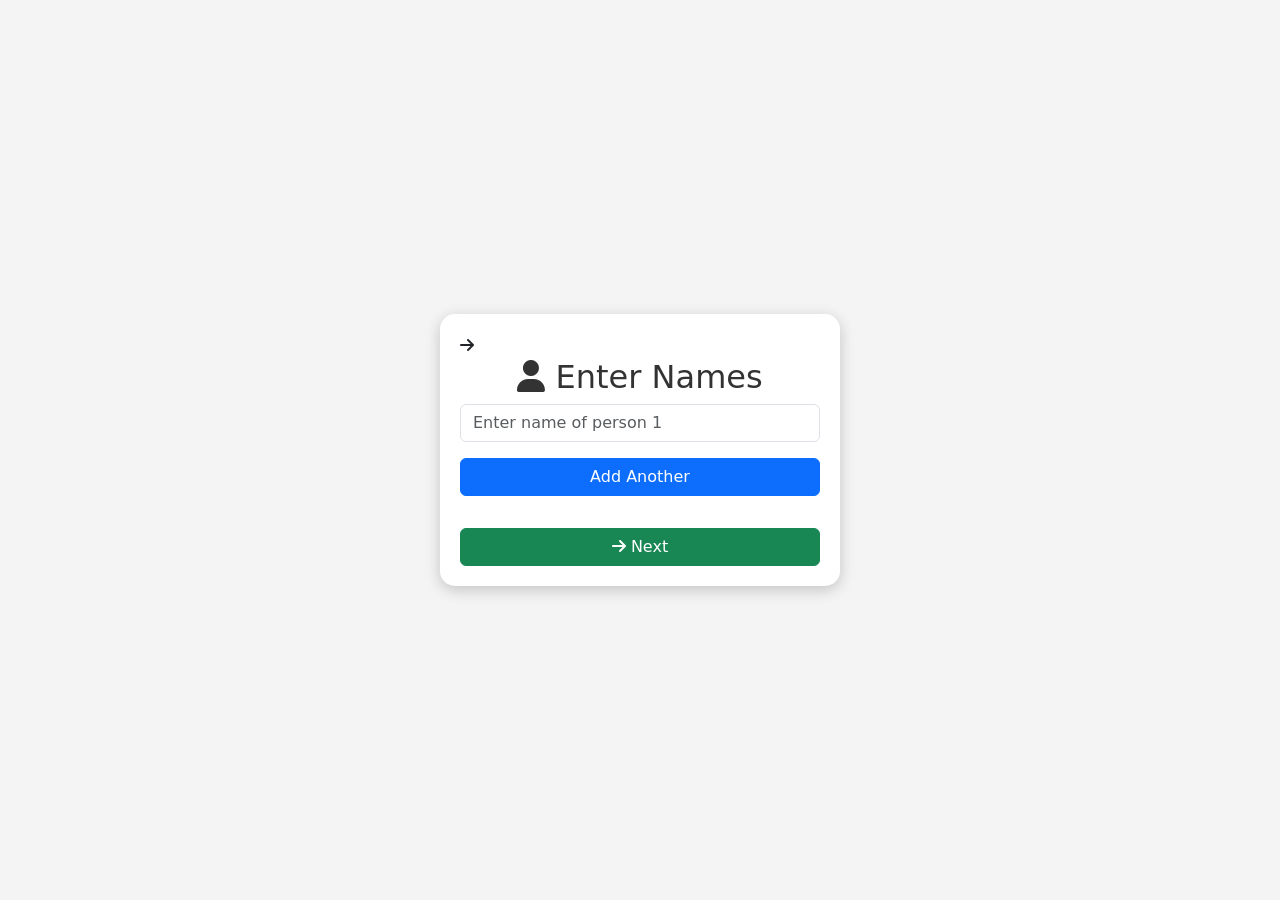
<file: index.html>
<!DOCTYPE html>
<html>
<head>
    <title>Expense Splitter</title>
    <link href="https://cdn.jsdelivr.net/npm/bootstrap@5.3.2/dist/css/bootstrap.min.css" rel="stylesheet">
    <link rel="stylesheet" href="https://cdnjs.cloudflare.com/ajax/libs/font-awesome/6.4.0/css/all.min.css">
    <link rel="stylesheet" href="style.css">
    <link rel="icon" href="image/logo.png" type="image/png" sizes="64x64">
</head>

<body>
    <div class="container your-element" id="firstpage">
        <i class="fa-solid fa-arrow-right back" title="Next" onclick="goToNextPage()"></i>
        <h2 class="text-center"><i class="fa-solid fa-user"></i> Enter Names</h2>

        <div id="nameInputs" class="mb-3">
            <input type="text" class="form-control mb-2" placeholder="Enter name of person 1" id="placeholder">
            <button class="btn btn-primary w-100 mt-2">Add Another</button>
            <!-- <div class="namelist_degine rounded">
                <img src="image/mn6dbcs15y9zru0yjw45ly54mqsf.png" alt="A nice photo" width="30" height="30">
                <span>farhan</span>
                <span class="ml-4 justify-content-end" style="margin-left: 30px !important;"><i class="fa-solid fa-trash"></i></span>
            </div> -->
        </div>

        <button class="btn btn-success w-100 mt-3" onclick="goToNextPage()">
            <i class="fa-solid fa-arrow-right"></i> Next
        </button>
    </div>



    <div class="container" id="secondpage">
        <i class="fa-solid fa-arrow-left text-end back" id="back" title="Back"></i>
        <h2 class="text-center"><i class="fa-solid fa-coins"></i> Expense Splitter</h2>
        <div>
            <input type="number" class="form-control" id="expenseAmount" placeholder="Enter Amount">
            <input type="text" class="form-control mt-2 cursor-pointer" id="item_grocery" placeholder="Item Name" >
            <select id="personSelect" class="form-control mt-2 cursor-pointer">
                <option value="" disabled selected>Select a person</option>
            </select>
            <button class="btn btn-secondary w-100 mt-2" onclick="addExpense()">Add Expense</button>
        </div>

        <div id="expenses-list" class="mt-3 border p-2 rounded bg-light"></div>

        <button class="btn btn-success w-100 mt-3" onclick="calculateExpenses()">
            <i class="fa-solid fa-check-circle"></i> Calculate
        </button>
        <div id="result" class="mt-3 fw-bold text-primary text-center"></div>
        <div id="person-wise-expenses" class="mt-3"></div>
        <button class="btn btn-info mt-2" onclick="thiredpage()" >Show Balance Sheet</button>
        <!-- <p id="back">back</p> -->
    </div>

    <div class="container" id="thiredpage">
        <i class="fa-solid fa-arrow-left text-end back" onclick="backthird()" title="Back"></i>
        <div id="balance_sheet" class="mt-3">
            <!-- <p id="back">back</p> -->
       </div>
       <div id="summaryDiv"></div>

    </div>

    <script src="https://cdn.jsdelivr.net/npm/bootstrap@5.3.2/dist/js/bootstrap.bundle.min.js"></script>
    <script src="script.js"></script>
</body>
</html>
</file>
<file: style.css>
/* General body styling */
body {
    height: 100vh; /* Full viewport height */
    display: flex;
    justify-content: center;
    align-items: center;
    margin: 0;
    background-color: #f4f4f4; /* Optional background color */
}

/* Centering the main container */
.container {

    background: #fff;
    padding: 20px;
    border-radius: 15px;
    box-shadow: 0 4px 15px rgba(0, 0, 0, 0.2);
    width: 400px;
}

/* Heading style */
h2 {
    color: #333;
}

/* Button hover effect */
button {
    transition: 0.3s ease;
}
button:hover {
    transform: scale(1.05);
}

/* The div styling to make it a centered circle */
.namelist_degine {
    width: 300px; /* Adjust size */
    border-radius: 50%; /* Round the whole div */
    display: flex;
    justify-content: space-between;
    align-items: center;
    overflow: hidden; /* Hide overflow content */
    background-color: #ddd;
    margin-top: 10px !important;
    padding: 5px;
    margin: 0 auto;
}

/* Style for the image inside the circle */
.namelist_degine img {
    object-fit: cover; /* Keep the image looking good */
    border-radius: 50%; /* Ensure the image itself is round */
}


/* Paragraph styling */
p {
    font-size: 18px;
    color: #333;
}

/* Optional border styling */
.rounded {
    border: #333 1px solid;
}

h2 {
    color: #333;
}
button {
    transition: 0.3s ease;
}
button:hover {
    transform: scale(1.05);
}
#expenses-list {
    max-height: 200px;
    overflow-y: auto;
    text-align: left;
}
.back{
    cursor: pointer;
}
.back:hover{
    color: red;
}
.delete_btn{
    opacity: 0.5;
    color: red;
    cursor: pointer;
}
.delete_btn:hover{
    opacity: 1;
    color: darkred;
}
@media (max-width: 480px) {
    .container{
        width: 1000px !important;
    }
}

.cursor-pointer{
    cursor: pointer;
}
</file>
<file: split/style.css>
/* General body styling */
body {
    height: 100vh; /* Full viewport height */
    display: flex;
    justify-content: center;
    align-items: center;
    margin: 0;
    background-color: #f4f4f4; /* Optional background color */
}

/* Centering the main container */
.container {
    background: #fff;
    padding: 20px;
    border-radius: 15px;
    box-shadow: 0 4px 15px rgba(0, 0, 0, 0.2);
    width: 400px;
}

/* Heading style */
h2 {
    color: #333;
}

/* Button hover effect */
button {
    transition: 0.3s ease;
}
button:hover {
    transform: scale(1.05);
}

/* The div styling to make it a centered circle */
.namelist_degine {
    width: 300px; /* Adjust size */
    border-radius: 50%; /* Round the whole div */
    display: flex;
    justify-content: center;
    align-items: center;
    overflow: hidden; /* Hide overflow content */
    background-color: #ddd;
    margin-top: 10px !important;
    margin: 0 auto;
}

/* Style for the image inside the circle */
.namelist_degine img {
    object-fit: cover; /* Keep the image looking good */
    border-radius: 50%; /* Ensure the image itself is round */
}


/* Paragraph styling */
p {
    font-size: 18px;
    color: #333;
}

/* Optional border styling */
.rounded {
    border: #333 1px solid;
}

h2 {
    color: #333;
}
button {
    transition: 0.3s ease;
}
button:hover {
    transform: scale(1.05);
}
#expenses-list {
    max-height: 200px;
    overflow-y: auto;
    text-align: left;
}
.back{
    cursor: pointer;
}
.back:hover{
    color: red;
}
</file>
